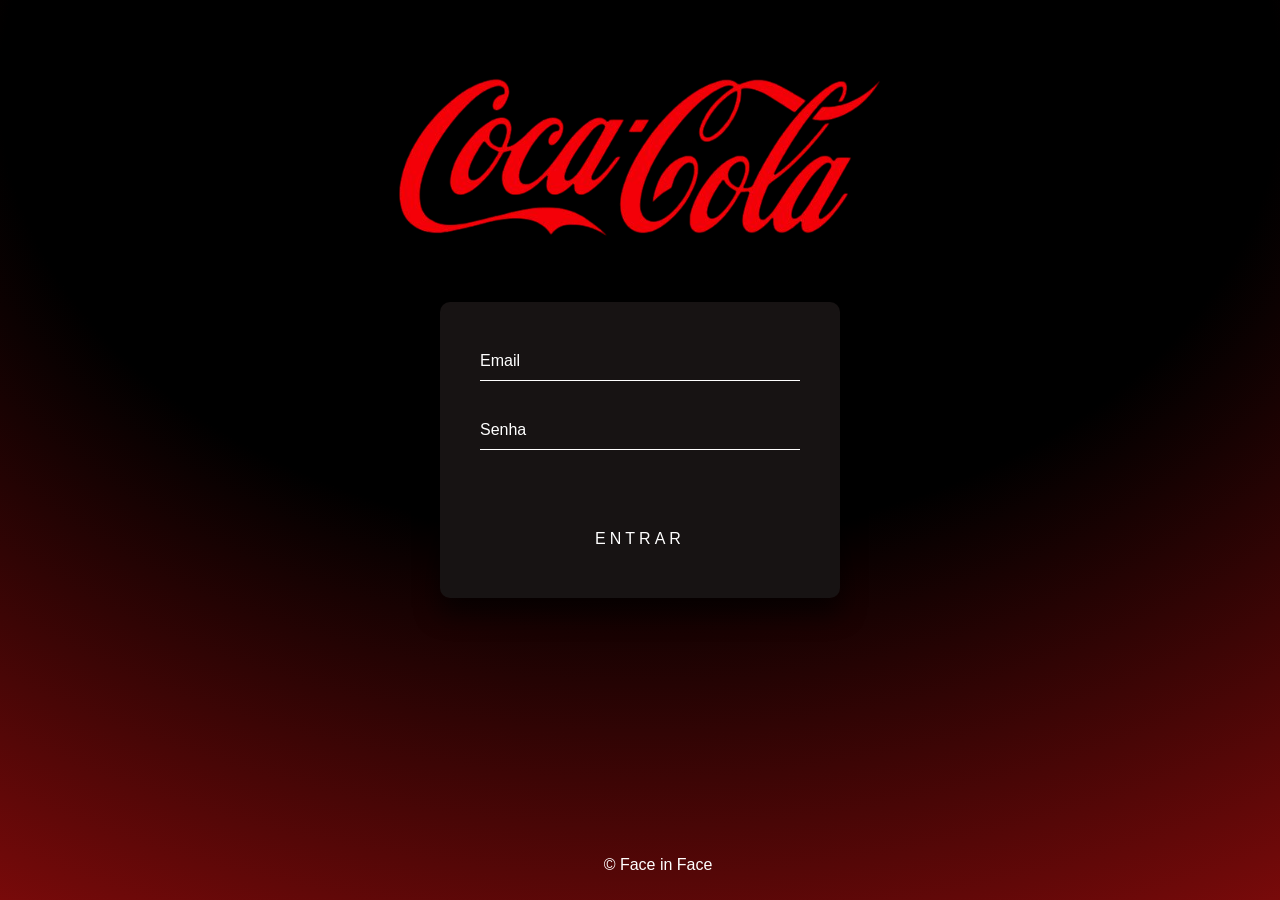
<file: front-end/index.html>
<!DOCTYPE html>
<html lang="pt-br">
<head>
    <meta charset="UTF-8">
    <meta name="viewport" content="width=device-width, initial-scale=1.0">
    <link rel="stylesheet" href="style.css">
    <div class="fundo"></div>
    <title>Face in Face</title>
    <img src="logo.png" class="imgHome" alt="">
    <div class="login-box">
 
      <form id="loginForm">
          <div class="user-box">
            <input type="text" name="email" id="email" required>
            <label>Email</label>
          </div>
          <div class="user-box">
            <input type="password" name="senha" id="senha" required>
            <label>Senha</label>
          </div><center>
            <button type="submit">ENTRAR</button>
          </center>
        </form>
      </div>
</head>
<body>
  <main>
    <footer>
      <p>&copy; Face in Face </p>
  </footer>
  </main>
  <script src="javascript0.js"></script>
</body>
</html>
</file>
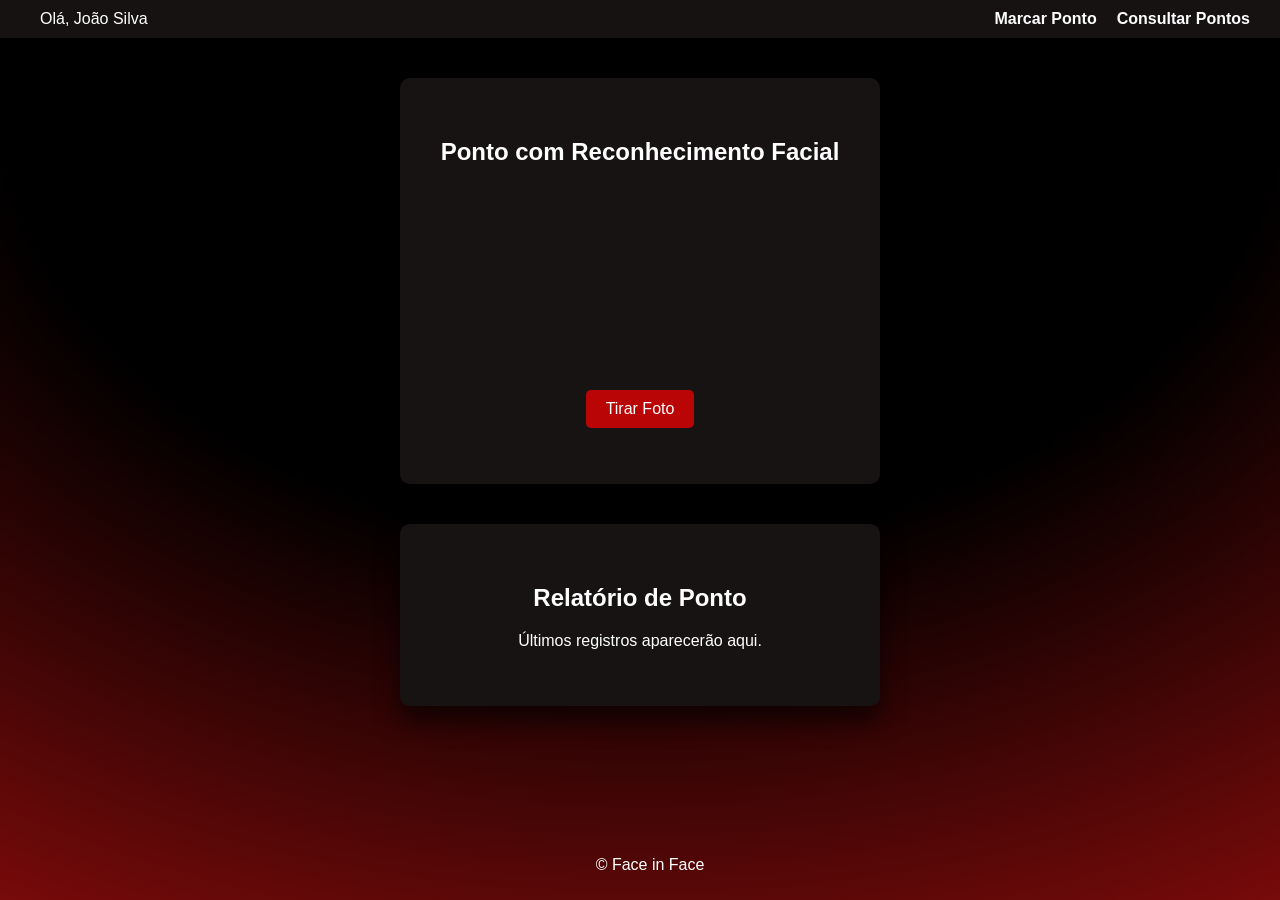
<file: front-end/home.html>
<!DOCTYPE html>
<html lang="pt-br">
<head>
  <meta charset="UTF-8">
  <meta name="viewport" content="width=device-width, initial-scale=1.0">
  <title>Face in Face - Reconhecimento facial</title>
  <link rel="stylesheet" href="style2.css">
</head>
<body>
  <div class="bg"></div>

  <header class="top-menu">
    <div class="user-info">
      <span id="foto"></span>
      <span id="nome" class="user-name">Olá, João Silva</span>
    </div>
    <nav>
      <ul>
        <li><a href="#registro">Marcar Ponto</a></li>
        <li><a href="#relatorio">Consultar Pontos</a></li>
      </ul>
    </nav>
  </header>

  <section id="registro" class="login-box">
    <h2>Ponto com Reconhecimento Facial</h2>
    <video class="video" id="video" width="100%" autoplay></video>
    <button onclick="tirarFoto()">Tirar Foto</button>
    <canvas id="canvas" style="display:none;"></canvas>
    <p id="status" class="status-text"></p>
  </section>

  <section id="relatorio" class="login-box bottom-box">
    <h2>Relatório de Ponto</h2>
    <p>Últimos registros aparecerão aqui.</p>
    <div id="relatorioConteudo"></div>
  </section>

  <footer>
    <p>&copy; Face in Face</p>
  </footer>

  <script src="script.js"></script>
</body>
</html>
</file>
<file: front-end/style.css>
.fundo {
  position: absolute;
  inset: 0;
  width: 100%;
  height: 100%;
  background: white;
  background: radial-gradient(125% 125% at 50% 10%, #000000 40%, rgb(170, 14, 14) 100%);
  z-index: -10;
}

.login-box {
    position: absolute;
    top: 50%;
    left: 50%;
    width: 400px;
    padding: 40px;
    transform: translate(-50%, -50%);
    background: rgba(24, 20, 20, 0.987);
    box-sizing: border-box;
    box-shadow: 0 15px 25px rgba(0,0,0,.6);
    border-radius: 10px;
    text-align: center; 
    font-family: Arial;
  }
  
  
  .login-box .user-box {
    position: relative;
  }
  
  .login-box .user-box input {
    width: 100%;
    padding: 10px 0;
    font-size: 16px;
    color: #fff;
    margin-bottom: 30px;
    border: none;
    border-bottom: 1px solid #fff;
    outline: none;
    background: transparent;
    font-family: Arial;
  }
  
  .login-box .user-box label {
    position: absolute;
    top: 0;
    left: 0;
    padding: 10px 0;
    font-size: 16px;
    color: #fff;
    pointer-events: none;
    transition: .5s;
    font-family: Arial;
  }
  
  .login-box .user-box input:focus ~ label,
  .login-box .user-box input:valid ~ label {
    top: -20px;
    left: 0;
    color: #bdb8b8;
    font-size: 12px;
    font-family: Arial;
  }
  
  .login-box form button {
    position: relative;
    display: inline-block;
    padding: 10px 20px;
    color: #ffffff;
    font-size: 16px;
    text-decoration: none;
    text-transform: uppercase;
    overflow: hidden;
    transition: .5s;
    margin-top: 40px;
    letter-spacing: 4px;
    background-color: #00000000;
    border-style: none;
  }
  
  .login-box button:hover {
    background: #b90505;
    color: #fff;
    border-radius: 5px;
    box-shadow: 0 0 5px #b90505,
                0 0 25px #b90505,
                0 0 50px #b90505,
                0 0 100px #b90505;
  }
  
  .login-box a span {
    position: absolute;
    display: block;
  }
  
  @keyframes btn-anim1 {
    0% {
      left: -100%;
    }
  
    50%,100% {
      left: 100%;
    }
  }
  
  .login-box a span:nth-child(1) {
    bottom: 2px;
    left: -100%;
    width: 100%;
    height: 2px;
    background: linear-gradient(90deg, transparent, #8b1919);
    animation: btn-anim1 2s linear infinite;
    font-family: Arial;
  }


  footer {
    font-family: Arial;
    background-color: transparent;
    color: white;
    text-align: center;
    padding: 10px;
    position: fixed;
    bottom: 0;
    width: 100%;
}

.bg {
  position: absolute;
  inset: 0;
  width: 100%;
  height: 100%;
  background: white;
  background: radial-gradient(125% 125% at 50% 10%, #000000 40%, rgb(170, 14, 14) 100%);
  z-index: -10;
}

header {
  font-family: Arial;
  padding: 30px;
  background: transparent;
  border-radius: 10px;
}

header p {
  color: #fff;
}


.imgHome{
  display: block;
  margin: -250px auto 0;
  transform: scale(0.8)
}

.imgIndex{
  display: block;
  transform: scale(0.8)
}
</file>
<file: front-end/style2.css>
body, html {
  margin: 0;
  padding: 0;
  font-family: Arial;
}

.bg {
  position: absolute;
  inset: 0;
  width: 100%;
  height: 100%;
  background: radial-gradient(125% 125% at 50% 10%, #000000 40%, rgb(170, 14, 14) 100%);
  z-index: -10;
}

.top-menu {
  display: flex;
  justify-content: space-between;
  align-items: center;
  background-color: rgba(24, 20, 20, 0.95);
  padding: 10px 30px;
  position: sticky;
  top: 0;
  z-index: 1000;
}

.top-menu nav ul {
  list-style: none;
  display: flex;
  gap: 20px;
  margin: 0;
  padding: 0;
}

.top-menu nav ul li a {
  color: white;
  text-decoration: none;
  font-weight: bold;
}

.top-menu nav ul li a:hover {
  text-decoration: underline;
}

.user-info {
  display: flex;
  align-items: center;
  gap: 10px;
}

.user-photo {
  width: 40px;
  height: 40px;
  border-radius: 50%;
  object-fit: cover;
}

.user-name {
  color: white;
}

.login-box {
  position: relative;
  max-width: 400px;
  margin: 40px auto;
  padding: 40px;
  background: rgba(24, 20, 20, 0.987);
  box-shadow: 0 15px 25px rgba(0,0,0,.6);
  border-radius: 10px;
  color: white;
  text-align: center;
}

.bottom-box {
  margin-bottom: 100px;
}

button {
  background-color: #b90505;
  color: white;
  border: none;
  padding: 10px 20px;
  cursor: pointer;
  border-radius: 5px;
  font-size: 16px;
}

button:hover {
  background-color: #8b1919;
}

.status-text {
  margin-top: 10px;
  color: white;
}

footer {
  font-family: Arial;
  background-color: transparent;
  color: white;
  text-align: center;
  padding: 10px;
  position: fixed;
  bottom: 0;
  width: 100%;

}

.video {
  border-radius: 20px;
}

#relatorioConteudo p {
  text-align: left;
  font-size: 14px;
}
</file>
